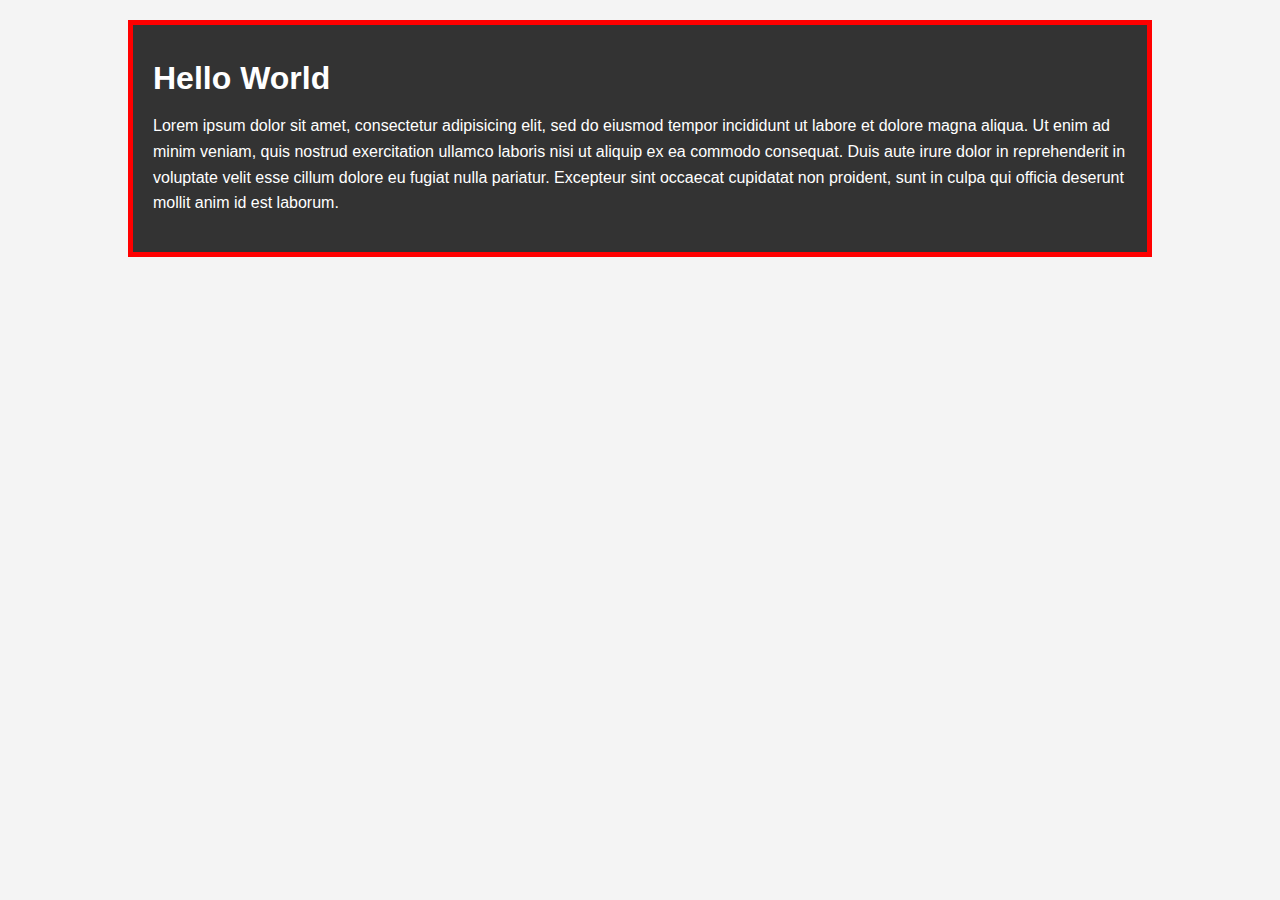
<file: csscheatsheet/index.html>
<!DOCTYPE html>
<html>
	<head>
		<title>CSS Cheat Sheet</title>
		<link rel="stylesheet" type="text/css" href="css/style.css">
	</head>
	<body>
		<div class="container">
			<div class="box-1">
				<h1>Hello World</h1>
				<p>Lorem ipsum dolor sit amet, consectetur adipisicing elit, sed do eiusmod
					tempor incididunt ut labore et dolore magna aliqua. Ut enim ad minim veniam,
					quis nostrud exercitation ullamco laboris nisi ut aliquip ex ea commodo
					consequat. Duis aute irure dolor in reprehenderit in voluptate velit esse
					cillum dolore eu fugiat nulla pariatur. Excepteur sint occaecat cupidatat non
				proident, sunt in culpa qui officia deserunt mollit anim id est laborum.</p>
			</div>
		</div>
	</body>
</html>
</file>
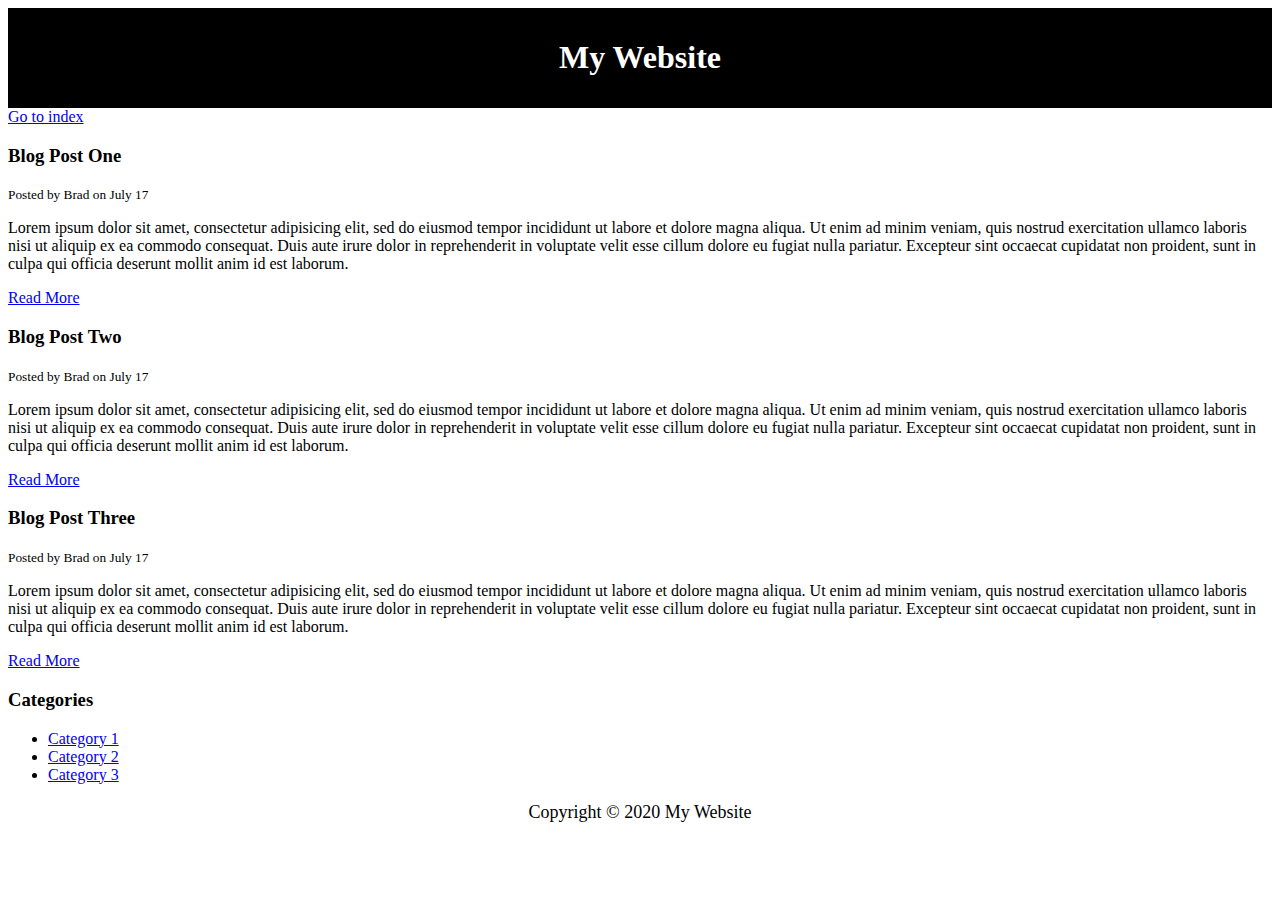
<file: blog.html>
<!DOCTYPE html>
<html>
	<head>
		<title>My Blog</title>
		<meta name="description" content="Awesome blog by Vinicius">
		<meta name="keywords" content="web design blog, web dev blog, vinicius">
		<style type="text/css">
			#main-header {
				text-align: center;
				background-color: black;
				color: white;
				padding: 10px;
			}

			#main-footer{
				text-align: center;
				font-size: 18px
			}
		</style>
	</head>
	<body>
		<header id="main-header">
			<h1>My Website</h1>
		</header>
		<a href="index.html">Go to index</a>
		<section>
			<article class="post">
				<h3>Blog Post One</h3>
				<small>Posted by Brad on July 17</small>
				<p>Lorem ipsum dolor sit amet, consectetur adipisicing elit, sed do eiusmod
					tempor incididunt ut labore et dolore magna aliqua. Ut enim ad minim veniam,
					quis nostrud exercitation ullamco laboris nisi ut aliquip ex ea commodo
					consequat. Duis aute irure dolor in reprehenderit in voluptate velit esse
					cillum dolore eu fugiat nulla pariatur. Excepteur sint occaecat cupidatat non
				proident, sunt in culpa qui officia deserunt mollit anim id est laborum.</p>
				<a href="post.html">Read More</a>
			</article>
			<article class="post">
				<h3>Blog Post Two</h3>
				<small>Posted by Brad on July 17</small>
				<p>Lorem ipsum dolor sit amet, consectetur adipisicing elit, sed do eiusmod
					tempor incididunt ut labore et dolore magna aliqua. Ut enim ad minim veniam,
					quis nostrud exercitation ullamco laboris nisi ut aliquip ex ea commodo
					consequat. Duis aute irure dolor in reprehenderit in voluptate velit esse
					cillum dolore eu fugiat nulla pariatur. Excepteur sint occaecat cupidatat non
				proident, sunt in culpa qui officia deserunt mollit anim id est laborum.</p>
				<a href="post.html">Read More</a>
			</article>
			<article class="post">
				<h3>Blog Post Three</h3>
				<small>Posted by Brad on July 17</small>
				<p>Lorem ipsum dolor sit amet, consectetur adipisicing elit, sed do eiusmod
					tempor incididunt ut labore et dolore magna aliqua. Ut enim ad minim veniam,
					quis nostrud exercitation ullamco laboris nisi ut aliquip ex ea commodo
					consequat. Duis aute irure dolor in reprehenderit in voluptate velit esse
					cillum dolore eu fugiat nulla pariatur. Excepteur sint occaecat cupidatat non
				proident, sunt in culpa qui officia deserunt mollit anim id est laborum.</p>
				<a href="post.html">Read More</a>
				
			</article>
		</section>
		<aside>
			<h3>Categories</h3>
			<nav>
				<ul>
					<li><a href="#">Category 1</a></li>
					<li><a href="#">Category 2</a></li>
					<li><a href="#">Category 3</a></li>
				</ul>
			</nav>
		</aside>
		<footer id="main-footer">
			<p>Copyright &copy; 2020 My Website</p>
		</footer>
	</body>
</html>
</file>
<file: csscheatsheet/css/style.css>
/**{
	margin: 0;
	padding: 0;
}*/
body {
	background-color: #f4f4f4;
	color: #555555;
	font-family: Arial, Helvetica, sans-serif;
	font-size: 16px;
	font-weight: normal;	/* font: normal 12px Arial, Helvetica, sans-serif */
	line-height: 1.6em;
	margin: 0;
}

.container {
	width: 80%;
	margin: auto; /* space outside the element */
}

.box-1 {
	background-color: #333;
	color: #fff;
	border-right: 5px red solid;
	border-left: 5px red solid;
	border-top: 5px red solid;
	border-bottom: 5px red solid;
	border-width: 3px;
	border-bottom-width: 10px;
	border-top-style: dotted;
	border: 5px red solid;
	padding-top: 20px;
	padding-right: 20px;
	padding-left: 20px;
	padding-bottom: 20px;
	padding: 20px;
	margin-top: 20px;
	margin: 20px 0;
}
/* 33 minutes */
</file>
